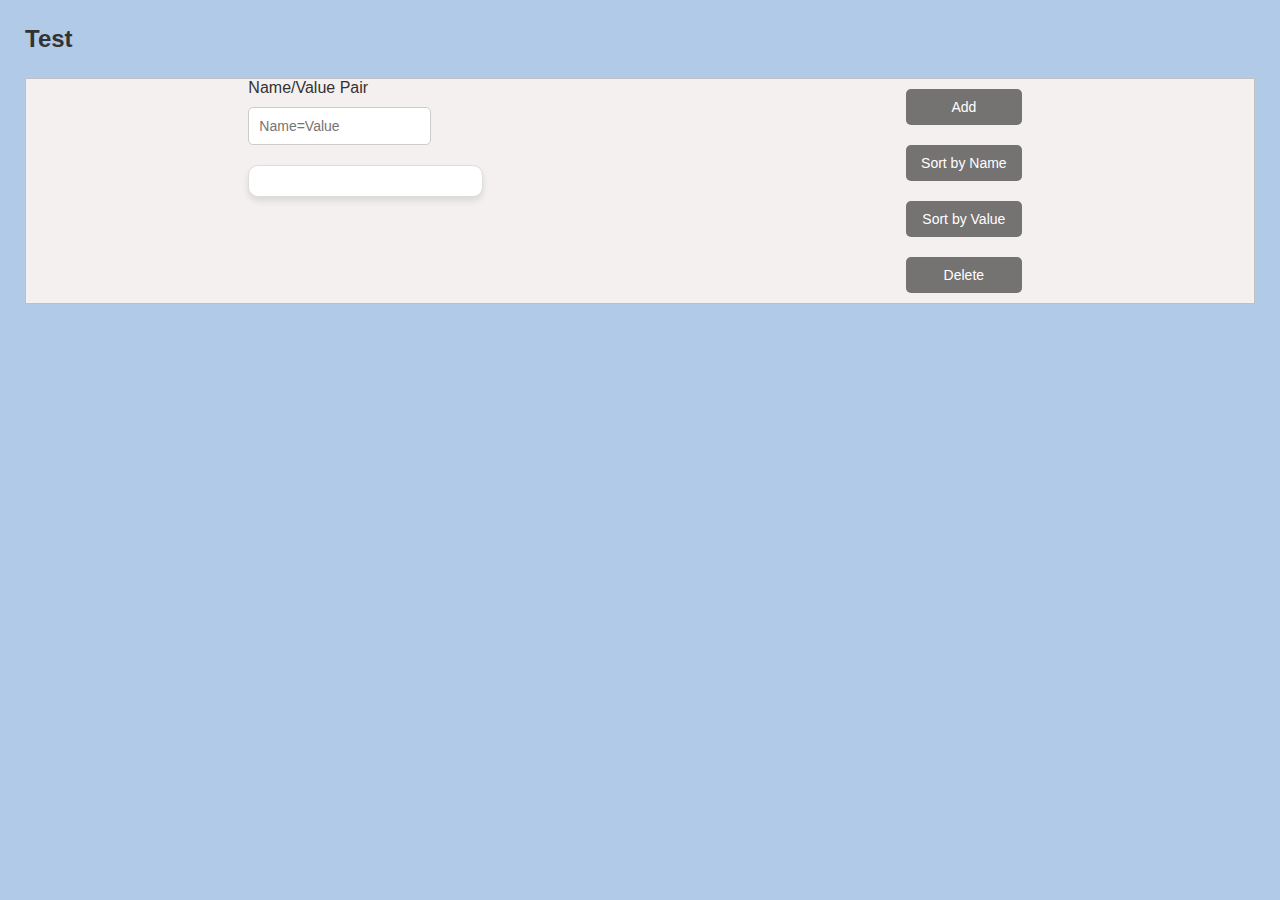
<file: task_1/index.html>
<!DOCTYPE html>
<html lang="en">
<head>
    <meta charset="UTF-8">
    <title>Title</title>
    <link rel="stylesheet" href="style.css">
</head>
<body>
<h2>Test</h2>
  <div class="test">
   <div class="gap_bottom">
      <label>Name/Value Pair</label><br>
      <input id="new_value" type="text" placeholder="Name=Value" />
       <div id="error_msg"></div>
       <div class="listers">
           <ul id="list">

           </ul>
       </div>
   </div>
      <div class="test_button">
      <button  id="button_add"   class="btn">Add</button>
      <button id="sort_name" class="btn">Sort by Name</button>
      <button id="sort_value" class="btn">Sort by Value</button>
      <button id="button_delete" class="btn">Delete</button>
      </div>
  </div>

<script src="script.js"></script>
</body>
</html>
</file>
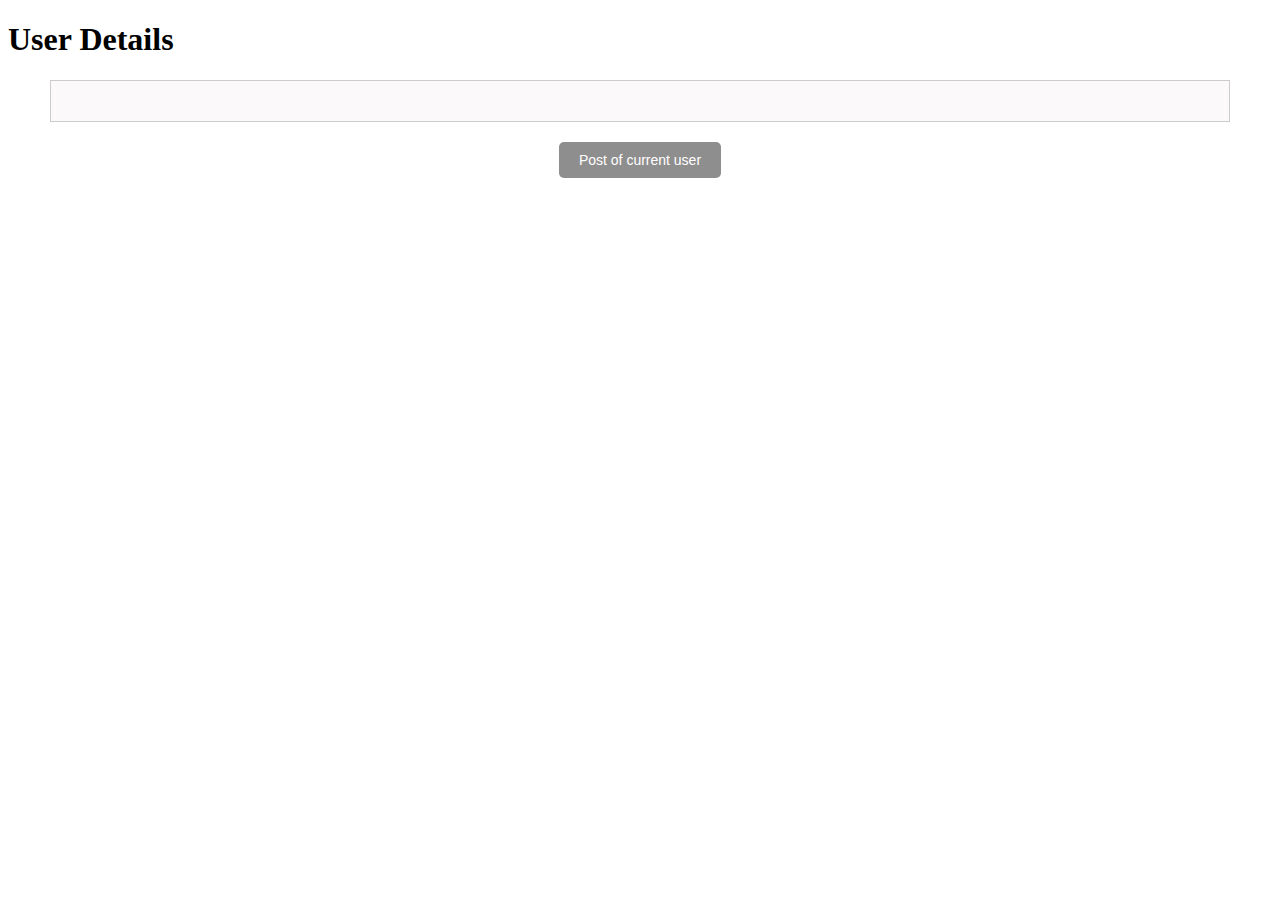
<file: task_2/user_details/index.html>
<!DOCTYPE html>
<html lang="en">
<head>
    <meta charset="UTF-8">
    <title>User-details</title>
    <link rel="stylesheet" href="style.css">
</head>
<body>

<!--На странице user-details.html:-->
<!--4 Вивести всю, без виключення, інформацію про об'єкт user на який клікнули-->
<!--5 Додати кнопку "post of current user", при кліку на яку, з'являються title всіх постів поточного юзера-->
<!--(для получения постов используйте эндпоинт https://jsonplaceholder.typicode.com/users/USER_ID/posts)-->
<!--6 Каждому посту додати кнопку/посилання, при кліку на яку відбувається перехід на сторінку post-details.html, котра має детальну інфу про поточний пост.-->

<h1>User Details</h1>
<div class="user-details" id="userDetails"></div>
<button id="btnPosts">Post of current user</button>
<div class="posts" id="postContainer"></div>

<script src="script.js"></script>
</body>
</html>
</file>
<file: task_1/style.css>
body{
    background-color: #b0cae8;
    font-family: Arial, sans-serif;
    margin: 0;
    padding: 0;
    color: #333;
}
h2{
    font-size: 24px;
    margin: 25px;
}
.listers{
    border: 1px solid ;
    margin-top: 20px;
    background-color: white;
}
.test{
    display: flex;
    justify-content: space-around;
    background-color: #f4f0f0;
    border: 1px solid silver;
    margin: 25px;
}
.test_button{
    display:grid;
}

.btn{
    margin: 10px;
    padding: 10px 15px;
    border: none;
    border-radius: 5px;
    background-color: #757272;
    color: white;
    font-size: 14px;
    cursor: pointer;
    transition: background-color 0.3s, transform 0.2s;
}
.btn:hover{
    cursor: pointer;
    background-color: #cccccc;
    color: black;

}
#new_value {
    width: 90%;
    padding: 10px;
    margin-top: 10px;
    border: 1px solid #ccc;
    border-radius: 5px;
    box-sizing: border-box;
    font-size: 14px;
}
#new_value:focus {
    border-color: #007bff;
    outline: none;
}
#error_msg {
    color: #dc3545;
    font-size: 12px;
    margin-top: 5px;
}
.listers {
    border: 1px solid #ddd;
    margin-top: 20px;
    background-color: white;
    border-radius: 10px;
    padding: 15px;
    width: 100%;
    max-width: 500px;
    box-shadow: 0 4px 6px rgba(0, 0, 0, 0.1);
}

#list {
    list-style: none;
    padding: 0;
    margin: 0;
}

#list li {
    padding: 10px;
    margin-bottom: 5px;
    border: 1px solid #ddd;
    border-radius: 5px;
    background-color: #f9f9f9;
    display: flex;
    justify-content: space-between;
    align-items: center;
}

#list li:hover {
    background-color: #f0f0f0;
}


@media (max-width: 768px) {
    .test {
        padding: 15px;
    }
    #new_value {
        width: 90%;
        margin-left: 5px;
    }
    .btn {
        font-size: 12px;
        padding: 8px 12px;
    }
    .listers {
        padding: 12px;
        width: 85%;
        margin-left: 5px;
    }
    #list li {
        flex-direction: column;
        align-items: flex-start;
    }

    @media (max-width: 480px) {
        h2 {
            font-size: 20px;
        }
        .btn {
            font-size: 12px;
            width: 90%;
            text-align: center;
        }
        .test {
            width: 80%;
            margin: 20px ;
            display: block;
        }

    }}
</file>
<file: task_2/user_details/style.css>
.user-details {
    margin: 20px auto;
    width: 90%;
    padding: 20px;
    background-color: #fbf9f9;
    border: 1px solid #ccc;
}
.posts {
    display: flex;
    flex-wrap: wrap;
    justify-content: space-between;
  }
.post {
    width: 15%;
    margin: 1%;
    padding: 10px;
    background-color: #eceaea;
    border: 1px solid #bbb;
    box-shadow: 0 2px 5px rgba(0, 0, 0, 0.4);
    display: flex;
    flex-direction: column;
    justify-content: flex-end;
    align-items: center;
}
#btnPosts {
    display: block;
    margin: 20px auto;
    padding: 10px 20px;
    font-size: 14px;
    background-color: #8f8e8e;
    color: white;
    border: none;
    cursor: pointer;
    border-radius: 5px;
}
#btnPosts:hover {
    background-color: #cdc5c5;
    color: black;
}
.details_btn{
    width: 100%;
    cursor: pointer;
    background-color: #8f8e8e;
    color: white;
    border: none;
    padding: 5px ;
    border-radius: 5px;
    font-size: 14px;
    transition: background-color 0.3s, transform 0.2s;
    box-shadow: 0 2px 5px rgba(0, 0, 0, 0.4);
}
.details_btn:hover{
    background-color: #cdc5c5;
    color: black;}

.post-details {
    margin: 20px;
    padding: 20px;
    background-color: #f3eded;
    border: 1px solid #ccc;
    box-shadow: 0 2px 5px rgba(0, 0.4, 0.2, 0.4);
}
.post-details pre{
    white-space: pre-wrap;
}
</file>
